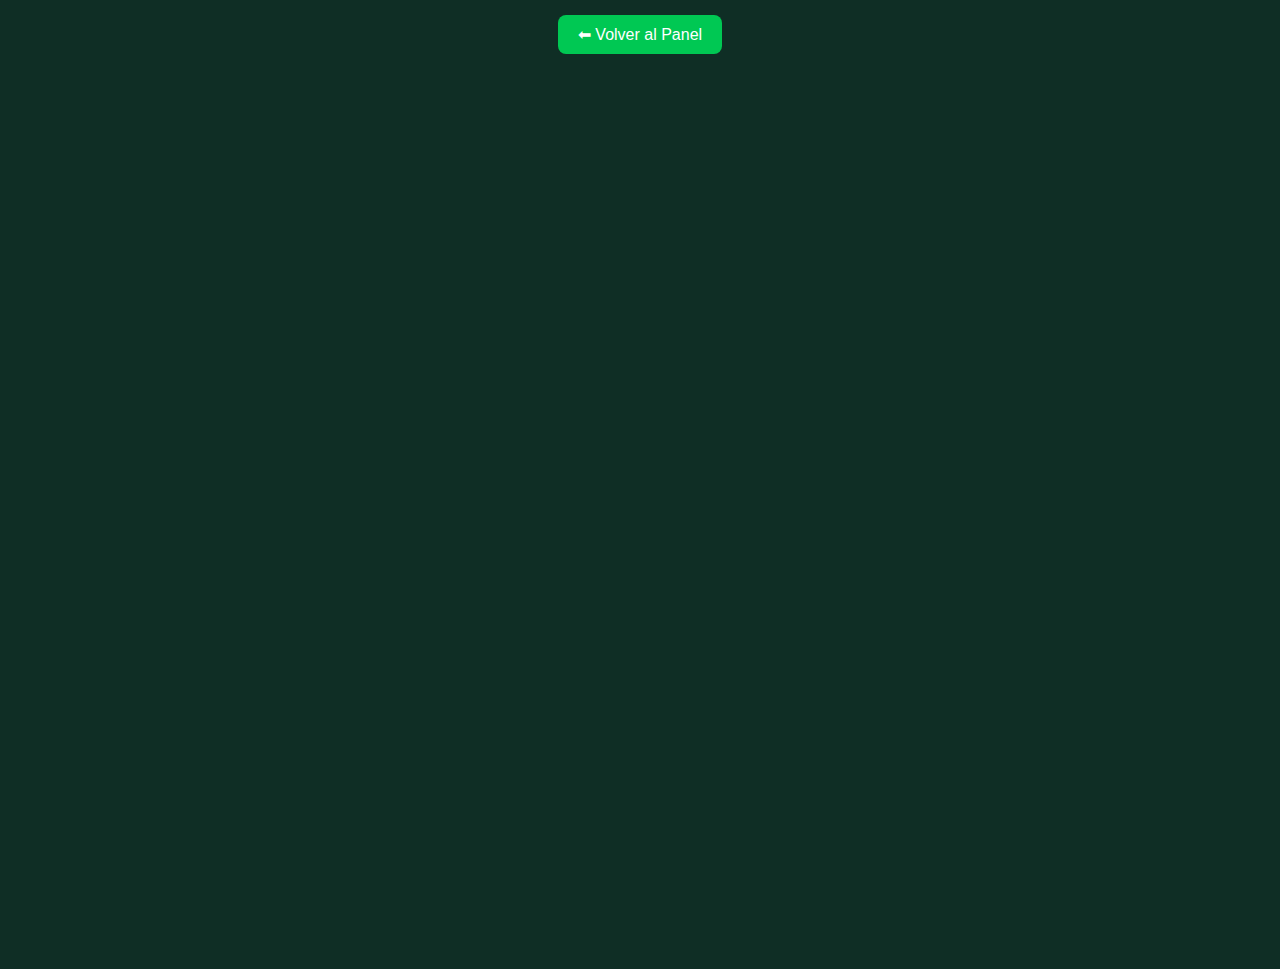
<file: informe.html>
<!DOCTYPE html>
<html lang="es">
<head>
<meta charset="UTF-8">
<meta name="viewport" content="width=device-width, initial-scale=1.0">
<title>📊 Informe de Rendimiento</title>

<style>
  /* ====== ESTILO GENERAL ====== */
  body {
    margin: 0;
    background: #0f2e25; /* Fondo oscuro elegante */
    display: flex;
    flex-direction: column;
    align-items: center;
  }

  /* ====== ESTILO DEL IFRAME ====== */
  iframe {
    border: none;
    width: 1200px;  /* Tamaño original del reporte */
    height: 900px;  /* Altura del reporte */
    border-radius: 8px;
  }

  /* ====== BOTÓN DE VOLVER ====== */
  .volver {
    background: #00c853;
    color: white;
    border: none;
    padding: 10px 20px;
    font-size: 16px;
    margin: 15px;
    border-radius: 8px;
    cursor: pointer;
    transition: background 0.3s ease;
  }

  .volver:hover {
    background: #009624;
  }
</style>
</head>
<body>

  <!-- 🔙 BOTÓN PARA REGRESAR AL PANEL ADMINISTRADOR -->
  <button class="volver" onclick="window.location.href='admin.html'">⬅ Volver al Panel</button>

  <!-- 📊 IFRAME DEL REPORTE DE LOOKER STUDIO -->
  <iframe 
    src="https://lookerstudio.google.com/embed/reporting/a9b35784-f204-4a8e-a4dd-71a42a4eb2c3/page/I5rTF"
    allowfullscreen
    sandbox="allow-storage-access-by-user-activation allow-scripts allow-same-origin allow-popups allow-popups-to-escape-sandbox">
  </iframe>

</body>
</html>
</file>
